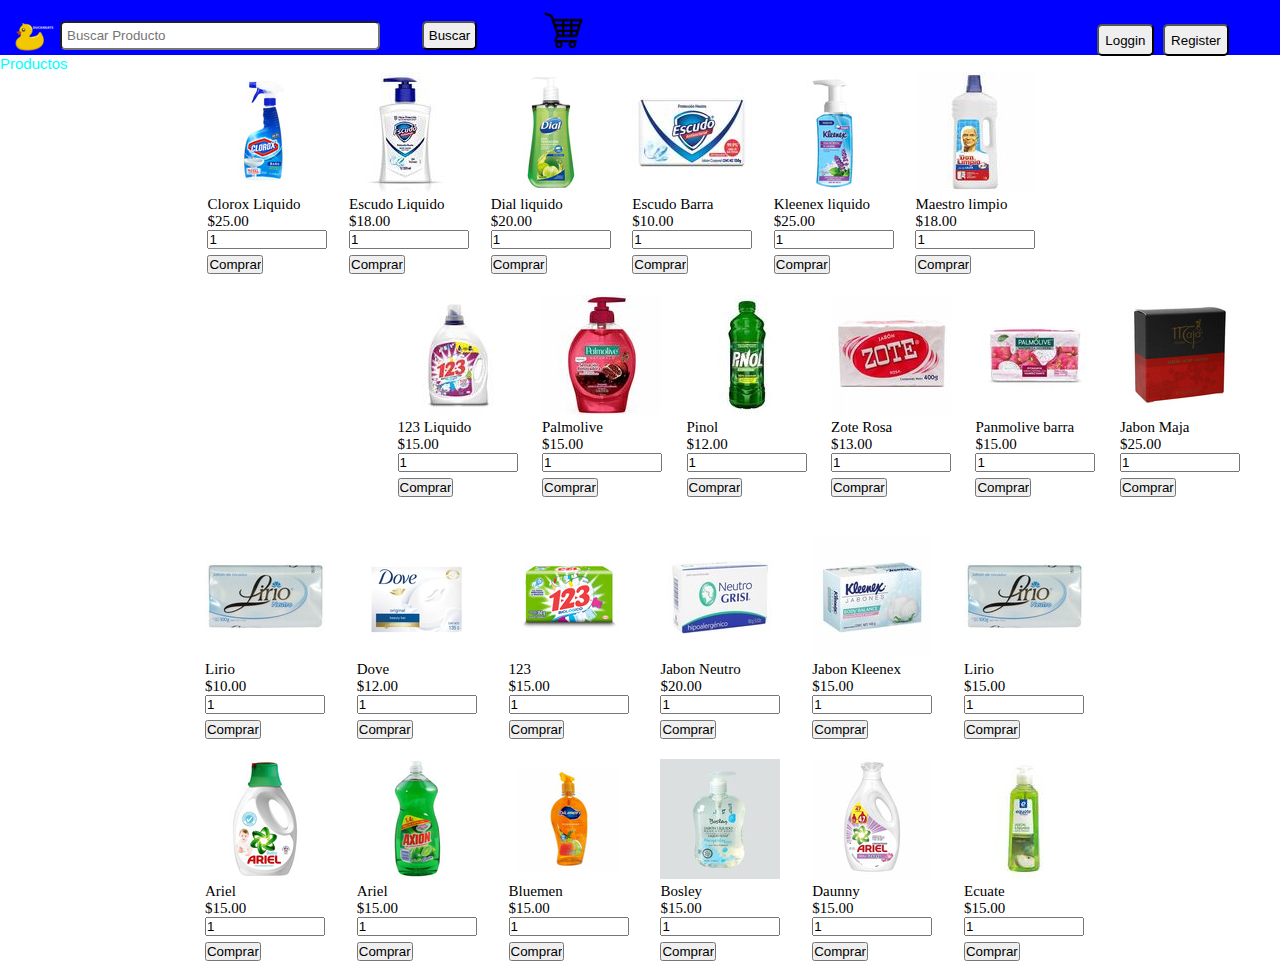
<file: patito.mayoreo/index.html>
<!DOCTYPE html>
<?
  session_start();  
?>
<html lang="es">
<head>
	<title>patito.info</title>
	<meta name="title" content="patito.info">
	<meta name="viewport" content="width=device-width, initial-scale=1.0" />
	<meta name="description" content="catalogo y ventas de productos de baños">
	<link rel="stylesheet" type="text/css" href="estilos/estilopri.css">
</head>
<body Id = "principal">
	<header class="panesup">
		<h1>
			<form > 
				<div class="busca"> 
					<a href="../index.html"><img src="iconos/DUCKNEATSLOGO.png"></a><input type="search" id="buscador" placeholder="Buscar Producto" required="required">
				</div>
				<div class="btbusca">
					<button type="submit">Buscar</button>
				</div>
				<div class="carrito"> 
					<a><img src="iconos/carrito.png"></a>
				</div>
				<div class="loggin">
					<button onclick="location.href='subpag/loggin.html'">Loggin</button>
					<button onclick="location.href='subpag/registro_usuarios.html'">Register</button>
				</div>
			</form>
		</h1>
	</header>
	<header>
		<nav>
			<ul>
				<li><a href="">Productos</a>
					<ul class="submenu">
						<li><a href="subpag/jabon_barra.html">Jabon de Barra</a></li>
						<li><a href="subpag/jabon_liquido_baño.html">Jabon liquido para baño</a></li>
						<li><a href="subpag/jabon_liquido_manos.html">Jabon liquido para manos</a></li>
					</ul>
				</li>
			</ul>
		</nav>
	</header>
	<article>
		<div class="panel1">
			<div class="cuadro1">
				<div class="paneimagen"><a href=""><img src="caratulas/limpiador_clorox.jpg"></a></div>	
				<div class="panetexo">Clorox Liquido</div>
				<div class="paneprecio">$25.00</div>
				<div class="innum"><input type="number" name="num" value="1" min="1" max="10">
				</div>
				<div class="btin"><input type="submit" name="comp" value="Comprar">
				</div>
			</div>
			<div class="cuadro1">
				<div class="paneimagen"><a href=""><img src="caratulas/esculiqui.jpeg"></a></div>	
				<div class="panetexo">Escudo Liquido</div>
				<div class="paneprecio">$18.00</div>	
				<div class="innum"><input type="number" name="num" value="1" min="1" max="10">
				</div>
				<div class="btin"><input type="submit" name="comp" value="Comprar">
				</div>			
			</div>
			<div class="cuadro1">
				<div class="paneimagen"><a href=""><img src="caratulas/dial.jpeg"></a></div>	
				<div class="panetexo">Dial liquido</div>
				<div class="paneprecio">$20.00</div>	
				<div class="innum"><input type="number" name="num" value="1" min="1" max="10">
				</div>
				<div class="btin"><input type="submit" name="comp" value="Comprar">
				</div>
			</div>
			<div class="cuadro1">
				<div class="paneimagen"><a href=""><img src="caratulas/escudobarra.jpg"></a></div>	
				<div class="panetexo">Escudo Barra</div>
				<div class="paneprecio">$10.00</div>	
				<div class="innum"><input type="number" name="num" value="1" min="1" max="10">
				</div>
				<div class="btin"><input type="submit" name="comp" value="Comprar">
				</div>
			</div>
			<div class="cuadro1">
				<div class="paneimagen"><a href=""><img src="caratulas/kk.jpg"></a></div>	
				<div class="panetexo">Kleenex liquido</div>
				<div class="paneprecio">$25.00</div>	
				<div class="innum"><input type="number" name="num" value="1" min="1" max="10">
				</div>
				<div class="btin"><input type="submit" name="comp" value="Comprar">
				</div>
			</div>
			<div class="cuadro1">
				<div class="paneimagen"><a href=""><img src="caratulas/maestrolimpio.jpg"></a></div>	
				<div class="panetexo">Maestro limpio </div>
				<div class="paneprecio">$18.00</div>	
				<div class="innum"><input type="number" name="num" value="1" min="1" max="10">
				</div>
				<div class="btin"><input type="submit" name="comp" value="Comprar">
				</div>
			</div>
		</div>
		<div class="panel2">
			<div class="cuadro2">
				<div class="paneimagen"><a href=""><img src="caratulas/123.jpg"></a></div>	
				<div class="panetexo">123 Liquido</div>
				<div class="paneprecio">$15.00</div>	
				<div class="innum"><input type="number" name="num" value="1" min="1" max="10">
				</div>
				<div class="btin"><input type="submit" name="comp" value="Comprar">
				</div>
			</div>
			<div class="cuadro2">
				<div class="paneimagen"><a href=""><img src="caratulas/panmoliveliquido.jpg"></a></div>	
				<div class="panetexo">Palmolive</div>
				<div class="paneprecio">$15.00</div>	
				<div class="innum"><input type="number" name="num" value="1" min="1" max="10">
				</div>
				<div class="btin"><input type="submit" name="comp" value="Comprar">
				</div>
			</div>
			<div class="cuadro2">
				<div class="paneimagen"><a href=""><img src="caratulas/pinol.jpeg"></a></div>	
				<div class="panetexo">Pinol</div>
				<div class="paneprecio">$12.00</div>	
				<div class="innum"><input type="number" name="num" value="1" min="1" max="10">
				</div>
				<div class="btin"><input type="submit" name="comp" value="Comprar">
				</div>
			</div>
			<div class="cuadro2">
				<div class="paneimagen"><a href=""><img src="caratulas/zoterosa.jpg"></a></div>	
				<div class="panetexo">Zote Rosa</div>
				<div class="paneprecio">$13.00</div>	
				<div class="innum"><input type="number" name="num" value="1" min="1" max="10">
				</div>
				<div class="btin"><input type="submit" name="comp" value="Comprar">
				</div>
			</div>
			<div class="cuadro2">
				<div class="paneimagen"><a href=""><img src="caratulas/panmolive.jpg"></a></div>	
				<div class="panetexo">Panmolive barra</div>
				<div class="paneprecio">$15.00</div>	
				<div class="innum"><input type="number" name="num" value="1" min="1" max="10">
				</div>
				<div class="btin"><input type="submit" name="comp" value="Comprar">
				</div>
			</div>
			<div class="cuadro2">
				<div class="paneimagen"><a href=""><img src="caratulas/maja.jpg"></a></div>	
				<div class="panetexo">Jabon Maja</div>
				<div class="paneprecio">$25.00</div>	
				<div class="innum"><input type="number" name="num" value="1" min="1" max="10">
				</div>
				<div class="btin"><input type="submit" name="comp" value="Comprar">
				</div>
			</div>
		</div>
		<div class="panel3">
			<div class="cuadro3">
				<div class="paneimagen"><a href=""><img src="caratulas/lirio.jpg"></a></div>
				<div class="panetexo">Lirio</div>
				<div class="paneprecio">$10.00</div>
				<div class="innum"><input type="number" name="num" value="1" min="1" max="10">
				</div>
				<div class="btin"><input type="submit" name="comp" value="Comprar">
				</div>			
			</div>
			<div class="cuadro3">
				<div class="paneimagen"><a href=""><img src="caratulas/dove.jpg"></a></div>	
				<div class="panetexo">Dove</div>
				<div class="paneprecio">$12.00</div>	
				<div class="innum"><input type="number" name="num" value="1" min="1" max="10">
				</div>
				<div class="btin"><input type="submit" name="comp" value="Comprar">
				</div>			
			</div>
			<div class="cuadro3">
				<div class="paneimagen"><a href=""><img src="caratulas/jabon123.jpg"></a></div>	
				<div class="panetexo">123</div>
				<div class="paneprecio">$15.00</div>	
				<div class="innum"><input type="number" name="num" value="1" min="1" max="10">
				</div>
				<div class="btin"><input type="submit" name="comp" value="Comprar">
				</div>
			</div>
			<div class="cuadro3">
				<div class="paneimagen"><a href=""><img src="caratulas/jaboneutro.jpg"></a></div>	
				<div class="panetexo">Jabon Neutro</div>
				<div class="paneprecio">$20.00</div>	
				<div class="innum"><input type="number" name="num" value="1" min="1" max="10">
				</div>
				<div class="btin"><input type="submit" name="comp" value="Comprar">
				</div>
			</div>
			<div class="cuadro3">
				<div class="paneimagen"><a href=""><img src="caratulas/jabonkleenexbarra.jpg"></a></div>	
				<div class="panetexo">Jabon Kleenex</div>
				<div class="paneprecio">$15.00</div>	
				<div class="innum"><input type="number" name="num" value="1" min="1" max="10">
				</div>
				<div class="btin"><input type="submit" name="comp" value="Comprar">
				</div>
			</div>
			<div class="cuadro3">
				<div class="paneimagen"><a href=""><img src="caratulas/lirio.jpg"></a></div>	
				<div class="panetexo">Lirio</div>
				<div class="paneprecio">$15.00</div>	
				<div class="innum"><input type="number" name="num" value="1" min="1" max="10">
				</div>
				<div class="btin"><input type="submit" name="comp" value="Comprar">
				</div>
			</div>
		</div>
		<div class="panel4">
			<div class="cuadro4">
				<div class="paneimagen"><a href=""><img src="caratulas/ariel.jpg"></a></div>	
				<div class="panetexo">Ariel</div>
				<div class="paneprecio">$15.00</div>	
				<div class="innum"><input type="number" name="num" value="1" min="1" max="10">
				</div>
				<div class="btin"><input type="submit" name="comp" value="Comprar">
				</div>			
			</div>
			<div class="cuadro4">
				<div class="paneimagen"><a href=""><img src="caratulas/axion.jpg"></a></div>	
				<div class="panetexo">Ariel</div>
				<div class="paneprecio">$15.00</div>	
				<div class="innum"><input type="number" name="num" value="1" min="1" max="10">
				</div>
				<div class="btin"><input type="submit" name="comp" value="Comprar">
				</div>
			</div>
			<div class="cuadro4">
				<div class="paneimagen"><a href=""><img src="caratulas/bluemen.jpg"></a></div>	
				<div class="panetexo">Bluemen</div>
				<div class="paneprecio">$15.00</div>	
				<div class="innum"><input type="number" name="num" value="1" min="1" max="10">
				</div>
				<div class="btin"><input type="submit" name="comp" value="Comprar">
				</div>
			</div>
			<div class="cuadro4">
				<div class="paneimagen"><a href=""><img src="caratulas/bosley.jpg"></a></div>	
				<div class="panetexo">Bosley</div>
				<div class="paneprecio">$15.00</div>	
				<div class="innum"><input type="number" name="num" value="1" min="1" max="10">
				</div>
				<div class="btin"><input type="submit" name="comp" value="Comprar">
				</div>
			</div>
			<div class="cuadro4">
				<div class="paneimagen"><a href=""><img src="caratulas/dauny.jpg"></a></div>	
				<div class="panetexo">Daunny</div>
				<div class="paneprecio">$15.00</div>	
				<div class="innum"><input type="number" name="num" value="1" min="1" max="10">
				</div>
				<div class="btin"><input type="submit" name="comp" value="Comprar">
				</div>
			</div>
			<div class="cuadro4">
				<div class="paneimagen"><a href=""><img src="caratulas/ecuate.jpg"></a></div>	
				<div class="panetexo">Ecuate</div>
				<div class="paneprecio">$15.00</div>	
				<div class="innum"><input type="number" name="num" value="1" min="1" max="10">
				</div>
				<div class="btin"><input type="submit" name="comp" value="Comprar">
				</div>
			</div>
		</div>
	</article>
</body>
</html>
</file>
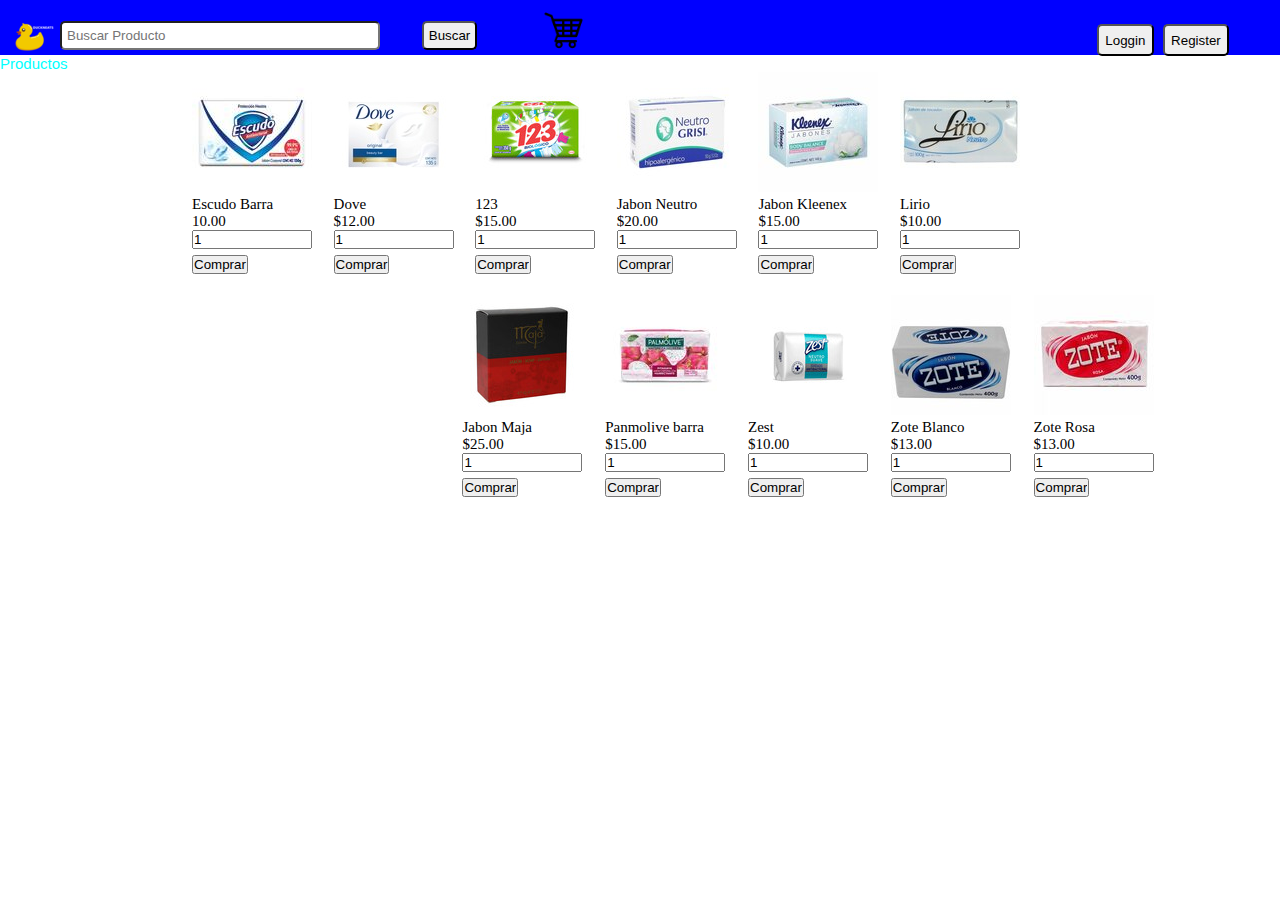
<file: patito.mayoreo/subpag/jabon_barra.html>
<!DOCTYPE html>
<html lang="es">
<head>
	<title>jabones_barra</title>
	<meta charset="utf-8"/>
	<meta name="title" content="Jabones_Barras">
	<meta name="viewport" content="width=device-width, initial-scale=1.0" />
	<link rel="stylesheet" type="text/css" href="../estilos/jb.css">
</head>
<body Id = "principal">
	<header class="panesup">
		<h1>
			<form> 
				<div class="busca"> 
					<a href="../index.html"><img src="../iconos/DUCKNEATSLOGO.png"></a><input type="search" id="buscador" placeholder="Buscar Producto" required="required">
				</div>
				<div class="btbusca">
					<button type="submit">Buscar</button>
				</div>
				<div class="carrito"> 
					<a><img src="../iconos/carrito.png"></a>
				</div>
				<div class="loggin">
					<button onclick="location.href='loggin.html'">Loggin</button>
					<button onclick="location.href='registro_usuarios.html'">Register</button>
				</div>
			</form>
		</h1>
	</header>
	<header>
		<nav>
			<ul>
				<li><a href="">Productos</a>
					<ul class="submenu">
						<li><a href="jabon_barra.html">Jabon de Barra</a></li>
						<li><a href="jabon_liquido_baño.html">Jabon liquido para baño</a></li>
						<li><a href="jabon_liquido_manos.html">Jabon liquido para manos</a></li>
					</ul>
				</li>
			</ul>
		</nav>
	</header>
	<article>
		<div class="panel1">
			<div class="cuadro1">
				<div class="paneimagen"><a href=""><img src="../caratulas/escudobarra.jpg"></a></div>	
				<div class="panetexo"><p id="producto">Escudo Barra</p></div>
				<div class="paneprecio"><p id="precio">10.00</p></div>	
				<div class="innum"><input type="number" name="num" value="1" min="1" max="10" id="cantidad">
				</div>
				<div class="btin">
					<button type="button" name="button" onclick="optener()">Comprar</button>
				</div>			
			</div>
			<div class="cuadro1">
				<div class="paneimagen"><a href=""><img src="../caratulas/dove.jpg"></a></div>	
				<div class="panetexo"><p id="producto">Dove</p></div>
				<div class="paneprecio"><p id="precio">$12.00</p></div>	
				<div class="innum"><input type="number" name="num" value="1" min="1" max="10">
				</div>
				<div class="btin">
					<button type="button" name="button" onclick="optener()">Comprar</button>
				</div>
			</div>
			<div class="cuadro1">
				<div class="paneimagen"><a href=""><img src="../caratulas/jabon123.jpg"></a></div>	
				<div class="panetexo">123</div>
				<div class="paneprecio">$15.00</div>	
				<div class="innum"><input type="number" name="num" value="1" min="1" max="10">
				</div>
				<div class="btin"><input type="submit" name="comp" value="Comprar">
				</div>
			</div>
			<div class="cuadro1">
				<div class="paneimagen"><a href=""><img src="../caratulas/jaboneutro.jpg"></a></div>	
				<div class="panetexo">Jabon Neutro</div>
				<div class="paneprecio">$20.00</div>	
				<div class="innum"><input type="number" name="num" value="1" min="1" max="10">
				</div>
				<div class="btin"><input type="submit" name="comp" value="Comprar">
				</div>
			</div>
			<div class="cuadro1">
				<div class="paneimagen"><a href=""><img src="../caratulas/jabonkleenexbarra.jpg"></a></div>	
				<div class="panetexo">Jabon Kleenex</div>
				<div class="paneprecio">$15.00</div>	
				<div class="innum"><input type="number" name="num" value="1" min="1" max="10">
				</div>
				<div class="btin"><input type="submit" name="comp" value="Comprar">
				</div>
			</div>
			<div class="cuadro1">
				<div class="paneimagen"><a href=""><img src="../caratulas/lirio.jpg"></a></div>	
				<div class="panetexo">Lirio</div>
				<div class="paneprecio">$10.00</div>	
				<div class="innum"><input type="number" name="num" value="1" min="1" max="10">
				</div>
				<div class="btin"><input type="submit" name="comp" value="Comprar">
				</div>
			</div>
		</div>
		<div class="panel2">
			<div class="cuadro2">
				<div class="paneimagen"><a href=""><img src="../caratulas/maja.jpg"></a></div>	
				<div class="panetexo">Jabon Maja</div>
				<div class="paneprecio">$25.00</div>	
				<div class="innum"><input type="number" name="num" value="1" min="1" max="10">
				</div>
				<div class="btin"><input type="submit" name="comp" value="Comprar">
				</div>
			</div>
			<div class="cuadro2">
				<div class="paneimagen"><a href=""><img src="../caratulas/panmolive.jpg"></a></div>	
				<div class="panetexo">Panmolive barra</div>
				<div class="paneprecio">$15.00</div>	
				<div class="innum"><input type="number" name="num" value="1" min="1" max="10">
				</div>
				<div class="btin"><input type="submit" name="comp" value="Comprar">
				</div>
			</div>
			<div class="cuadro2">
				<div class="paneimagen"><a href=""><img src="../caratulas/zest.jpg"></a></div>	
				<div class="panetexo">Zest</div>
				<div class="paneprecio">$10.00</div>	
				<div class="innum"><input type="number" name="num" value="1" min="1" max="10">
				</div>
				<div class="btin"><input type="submit" name="comp" value="Comprar">
				</div>
			</div>
			<div class="cuadro2">
				<div class="paneimagen"><a href=""><img src="../caratulas/zoteblanco.jpg"></a></div>	
				<div class="panetexo">Zote Blanco</div>
				<div class="paneprecio">$13.00</div>	
				<div class="innum"><input type="number" name="num" value="1" min="1" max="10">
				</div>
				<div class="btin"><input type="submit" name="comp" value="Comprar">
				</div>
			</div>
			<div class="cuadro2">
				<div class="paneimagen"><a href=""><img src="../caratulas/zoterosa.jpg"></a></div>	
				<div class="panetexo">Zote Rosa</div>
				<div class="paneprecio">$13.00</div>	
				<div class="innum"><input type="number" name="num" value="1" min="1" max="10">
				</div>
				<div class="btin"><input type="submit" name="comp" value="Comprar">
				</div>
			</div>
		</div>
	</article>
	<script type="text/javascript" src="../scripts_de_control/funciones.js"></script>
</body>
</html>
</file>
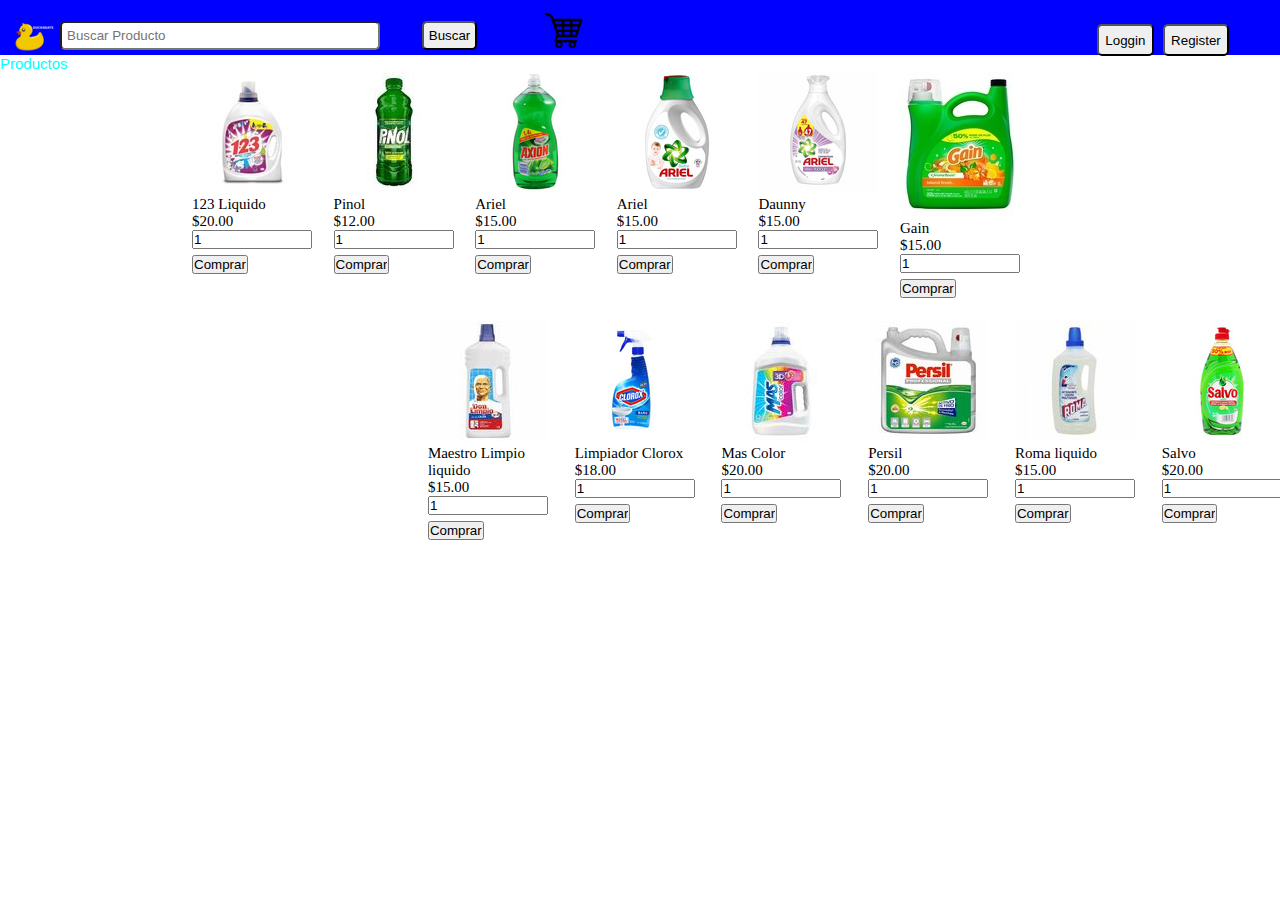
<file: patito.mayoreo/subpag/jabon_liquido_baño.html>
<!DOCTYPE html>
<html lang="es">
	<title>jabon_liquido_baño</title>
	<meta name="title" content="Jabones_liquidos_baño">
	<meta name="viewport" content="width=device-width, initial-scale=1.0" />
	<link rel="stylesheet" type="text/css" href="../estilos/jlb.css">
</head>
<body Id = "principal">
	<header class="panesup">
		<h1>
			<form> 
				<div class="busca"> 
					<a href="../index.html"><img src="../iconos/DUCKNEATSLOGO.png"></a><input type="search" id="buscador" placeholder="Buscar Producto" required="required">
				</div>
				<div class="btbusca">
					<button type="submit">Buscar</button>
				</div>
				<div class="carrito"> 
					<a><img src="../iconos/carrito.png"></a>
				</div>
				<div class="loggin">
					<button onclick="location.href='loggin.html'">Loggin</button>
					<button onclick="location.href='registro_usuarios.html'">Register</button>
				</div>
			</form>
		</h1>
	</header>
	<header>
		<nav>
			<ul>
				<li><a href="">Productos</a>
					<ul class="submenu">
						<li><a href="jabon_barra.html">Jabon de Barra</a></li>
						<li><a href="jabon_liquido_baño.html">Jabon liquido para baño</a></li>
						<li><a href="jabon_liquido_manos.html">Jabon liquido para manos</a></li>
					</ul>
				</li>
			</ul>
		</nav>
	</header>
	<article>
		<div class="panel1">
			<div class="cuadro1">
				<div class="paneimagen"><a href=""><img src="../caratulas/123.jpg"></a></div>	
				<div class="panetexo">123 Liquido</div>
				<div class="paneprecio">$20.00</div>	
				<div class="innum"><input type="number" name="num" value="1" min="1" max="10">
				</div>
				<div class="btin"><input type="submit" name="comp" value="Comprar">
				</div>
			</div>
			<div class="cuadro1">
				<div class="paneimagen"><a href=""><img src="../caratulas/pinol.jpeg"></a></div>	
				<div class="panetexo">Pinol</div>
				<div class="paneprecio">$12.00</div>	
				<div class="innum"><input type="number" name="num" value="1" min="1" max="10">
				</div>
				<div class="btin"><input type="submit" name="comp" value="Comprar">
				</div>
			</div>
			<div class="cuadro1">
				<div class="paneimagen"><a href=""><img src="../caratulas/axion.jpg"></a></div>	
				<div class="panetexo">Ariel</div>
				<div class="paneprecio">$15.00</div>	
				<div class="innum"><input type="number" name="num" value="1" min="1" max="10">
				</div>
				<div class="btin"><input type="submit" name="comp" value="Comprar">
				</div>
			</div>
			<div class="cuadro1">
				<div class="paneimagen"><a href=""><img src="../caratulas/ariel.jpg"></a></div>	
				<div class="panetexo">Ariel</div>
				<div class="paneprecio">$15.00</div>	
				<div class="innum"><input type="number" name="num" value="1" min="1" max="10">
				</div>
				<div class="btin"><input type="submit" name="comp" value="Comprar">
				</div>
			</div>
			<div class="cuadro1">
				<div class="paneimagen"><a href=""><img src="../caratulas/dauny.jpg"></a></div>	
				<div class="panetexo">Daunny</div>
				<div class="paneprecio">$15.00</div>	
				<div class="innum"><input type="number" name="num" value="1" min="1" max="10">
				</div>
				<div class="btin"><input type="submit" name="comp" value="Comprar">
				</div>
			</div>
			<div class="cuadro1">
				<div class="paneimagen"><a href=""><img src="../caratulas/gain.jpg"></a></div>	
				<div class="panetexo">Gain</div>
				<div class="paneprecio">$15.00</div>	
				<div class="innum"><input type="number" name="num" value="1" min="1" max="10">
				</div>
				<div class="btin"><input type="submit" name="comp" value="Comprar">
				</div>
			</div>
		</div>
		<div class="panel2">
			<div class="cuadro2">
				<div class="paneimagen"><a href=""><img src="../caratulas/maestrolimpio.jpg"></a></div>	
				<div class="panetexo">Maestro Limpio liquido</div>
				<div class="paneprecio">$15.00</div>	
				<div class="innum"><input type="number" name="num" value="1" min="1" max="10">
				</div>
				<div class="btin"><input type="submit" name="comp" value="Comprar">
				</div>
			</div>
			<div class="cuadro2">
				<div class="paneimagen"><a href=""><img src="../caratulas/limpiador_clorox.jpg"></a></div>	
				<div class="panetexo">Limpiador Clorox</div>
				<div class="paneprecio">$18.00</div>	
				<div class="innum"><input type="number" name="num" value="1" min="1" max="10">
				</div>
				<div class="btin"><input type="submit" name="comp" value="Comprar">
				</div>
			</div>
			<div class="cuadro2">
				<div class="paneimagen"><a href=""><img src="../caratulas/mascolor.jpg"></a></div>	
				<div class="panetexo">Mas Color</div>
				<div class="paneprecio">$20.00</div>	
				<div class="innum"><input type="number" name="num" value="1" min="1" max="10">
				</div>
				<div class="btin"><input type="submit" name="comp" value="Comprar">
				</div>
			</div>
			<div class="cuadro2">
				<div class="paneimagen"><a href=""><img src="../caratulas/persil.jpg"></a></div>	
				<div class="panetexo">Persil</div>
				<div class="paneprecio">$20.00</div>	
				<div class="innum"><input type="number" name="num" value="1" min="1" max="10">
				</div>
				<div class="btin"><input type="submit" name="comp" value="Comprar">
				</div>
			</div>
			<div class="cuadro2">
				<div class="paneimagen"><a href=""><img src="../caratulas/roma.jpg"></a></div>	
				<div class="panetexo">Roma liquido</div>
				<div class="paneprecio">$15.00</div>	
				<div class="innum"><input type="number" name="num" value="1" min="1" max="10">
				</div>
				<div class="btin"><input type="submit" name="comp" value="Comprar">
				</div>
			</div>
			<div class="cuadro2">
				<div class="paneimagen"><a href=""><img src="../caratulas/salvo.jpg"></a></div>	
				<div class="panetexo">Salvo</div>
				<div class="paneprecio">$20.00</div>	
				<div class="innum"><input type="number" name="num" value="1" min="1" max="10">
				</div>
				<div class="btin"><input type="submit" name="comp" value="Comprar">
				</div>
			</div>
		</div>
	</article>
</body>
</html>
</file>
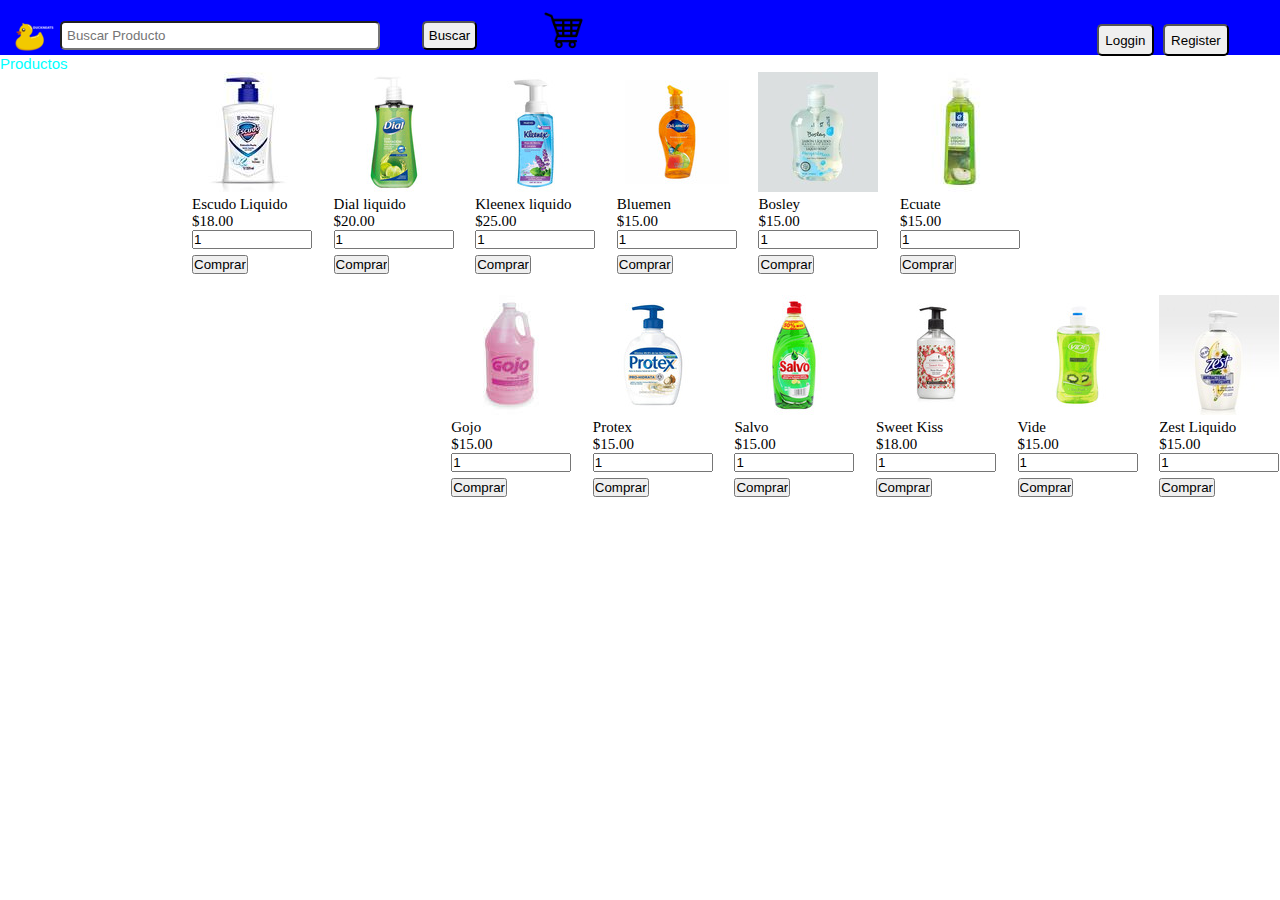
<file: patito.mayoreo/subpag/jabon_liquido_manos.html>
<!DOCTYPE html>
<html lang="es">
	<title>jabon_liquido_manos</title>
	<meta name="title" content="Jabones_liquido_manos">
	<meta name="viewport" content="width=device-width, initial-scale=1.0" />
	<link rel="stylesheet" type="text/css" href="../estilos/jlm.css">
</head>
<body Id = "principal">
	<header class="panesup">
		<h1>
			<form> 
				<div class="busca"> 
					<a href="../index.html"><img src="../iconos/DUCKNEATSLOGO.png"></a><input type="search" id="buscador" placeholder="Buscar Producto" required="required">
				</div>
				<div class="btbusca">
					<button type="submit">Buscar</button>
				</div>
				<div class="carrito"> 
					<a><img src="../iconos/carrito.png"></a>
				</div>
				<div class="loggin">
					<button onclick="location.href='loggin.html'">Loggin</button>
					<button onclick="location.href='registro_usuarios.html'">Register</button>
				</div>
			</form>
		</h1>
	</header>
	<header>
		<nav>
			<ul>
				<li><a href="">Productos</a>
					<ul class="submenu">
						<li><a href="jabon_barra.html">Jabon de Barra</a></li>
						<li><a href="jabon_liquido_baño.html">Jabon liquido para baño</a></li>
						<li><a href="jabon_liquido_manos.html">Jabon liquido para manos</a></li>
					</ul>
				</li>
			</ul>
		</nav>
	</header>
	<article>
		<div class="panel1">
			<div class="cuadro1">
				<div class="paneimagen"><a href=""><img src="../caratulas/esculiqui.jpeg"></a></div>	
				<div class="panetexo">Escudo Liquido</div>
				<div class="paneprecio">$18.00</div>	
				<div class="innum"><input type="number" name="num" value="1" min="1" max="10">
				</div>
				<div class="btin"><input type="submit" name="comp" value="Comprar">
				</div>
			</div>
			<div class="cuadro1">
				<div class="paneimagen"><a href=""><img src="../caratulas/dial.jpeg"></a></div>	
				<div class="panetexo">Dial liquido</div>
				<div class="paneprecio">$20.00</div>	
				<div class="innum"><input type="number" name="num" value="1" min="1" max="10">
				</div>
				<div class="btin"><input type="submit" name="comp" value="Comprar">
				</div>
			</div>
			<div class="cuadro1">
				<div class="paneimagen"><a href=""><img src="../caratulas/kk.jpg"></a></div>
				<div class="panetexo">Kleenex liquido</div>
				<div class="paneprecio">$25.00</div>	
				<div class="innum"><input type="number" name="num" value="1" min="1" max="10">
				</div>
				<div class="btin"><input type="submit" name="comp" value="Comprar">
				</div>
			</div>
			<div class="cuadro1">
				<div class="paneimagen"><a href=""><img src="../caratulas/bluemen.jpg"></a></div>
				<div class="panetexo">Bluemen</div>
				<div class="paneprecio">$15.00</div>	
				<div class="innum"><input type="number" name="num" value="1" min="1" max="10">
				</div>
				<div class="btin"><input type="submit" name="comp" value="Comprar">
				</div>
			</div>
			<div class="cuadro1">
				<div class="paneimagen"><a href=""><img src="../caratulas/bosley.jpg"></a></div>
				<div class="panetexo">Bosley</div>
				<div class="paneprecio">$15.00</div>	
				<div class="innum"><input type="number" name="num" value="1" min="1" max="10">
				</div>
				<div class="btin"><input type="submit" name="comp" value="Comprar">
				</div>
			</div>
			<div class="cuadro1">
				<div class="paneimagen"><a href=""><img src="../caratulas/ecuate.jpg"></a></div>
				<div class="panetexo">Ecuate</div>
				<div class="paneprecio">$15.00</div>	
				<div class="innum"><input type="number" name="num" value="1" min="1" max="10">
				</div>
				<div class="btin"><input type="submit" name="comp" value="Comprar">
				</div>
			</div>
		</div>
		<div class="panel2">
			<div class="cuadro1">
				<div class="paneimagen"><a href=""><img src="../caratulas/gojo.jpeg"></a></div>
				<div class="panetexo">Gojo</div>
				<div class="paneprecio">$15.00</div>	
				<div class="innum"><input type="number" name="num" value="1" min="1" max="10">
				</div>
				<div class="btin"><input type="submit" name="comp" value="Comprar">
				</div>
			</div>
			<div class="cuadro1">
				<div class="paneimagen"><a href=""><img src="../caratulas/proctex.jpg"></a></div>
				<div class="panetexo">Protex</div>
				<div class="paneprecio">$15.00</div>	
				<div class="innum"><input type="number" name="num" value="1" min="1" max="10">
				</div>
				<div class="btin"><input type="submit" name="comp" value="Comprar">
				</div>
			</div>
			<div class="cuadro1">
				<div class="paneimagen"><a href=""><img src="../caratulas/salvo.jpg"></a></div>
				<div class="panetexo">Salvo</div>
				<div class="paneprecio">$15.00</div>	
				<div class="innum"><input type="number" name="num" value="1" min="1" max="10">
				</div>
				<div class="btin"><input type="submit" name="comp" value="Comprar">
				</div>
			</div>
			<div class="cuadro1">
				<div class="paneimagen"><a href=""><img src="../caratulas/sweetkiss.jpg"></a></div>
				<div class="panetexo">Sweet Kiss</div>
				<div class="paneprecio">$18.00</div>	
				<div class="innum"><input type="number" name="num" value="1" min="1" max="10">
				</div>
				<div class="btin"><input type="submit" name="comp" value="Comprar">
				</div>
			</div>
			<div class="cuadro1">
				<div class="paneimagen"><a href=""><img src="../caratulas/vide.jpg"></a></div>
				<div class="panetexo">Vide</div>
				<div class="paneprecio">$15.00</div>	
				<div class="innum"><input type="number" name="num" value="1" min="1" max="10">
				</div>
				<div class="btin"><input type="submit" name="comp" value="Comprar">
				</div>
			</div>
			<div class="cuadro1">
				<div class="paneimagen"><a href=""><img src="../caratulas/zestliquido.jpg"></a></div>
				<div class="panetexo">Zest Liquido</div>
				<div class="paneprecio">$15.00</div>	
				<div class="innum"><input type="number" name="num" value="1" min="1" max="10">
				</div>
				<div class="btin"><input type="submit" name="comp" value="Comprar">
				</div>
			</div>
		</div>
	</article>
</body>
</html>
</file>
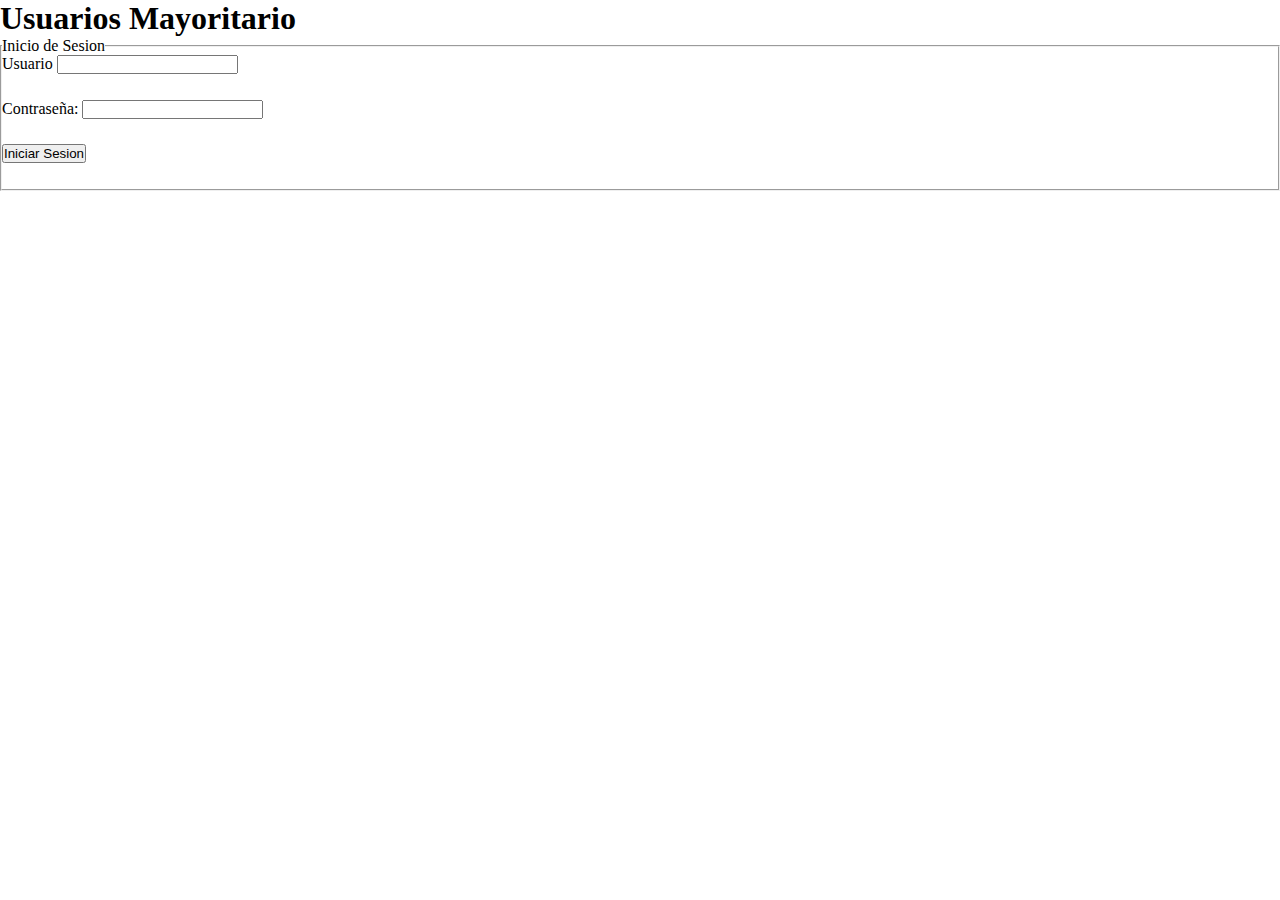
<file: patito.mayoreo/subpag/loggin.html>
<!DOCTYPE html>
<html lang="es-MX">
<head>
	<title>Formulario</title>
	<meta charset="utf-8"/>
	<meta name="viewport" content="width=device-width, initial-scale=1.0"/>
	<link rel="stylesheet" type="text/css" href="../estilos/resgis.css">
	
</head>
<body>
	<header><h1>Usuarios Mayoritario</h1></header>
	<form action="../scripts_de_control/control_usuario.php" method="POST" id="form1">
	<fieldset>
		<legend>Inicio de Sesion</legend>

		<div>
			<label for="usuario">Usuario</label>
			<input type="text" name="usuario" id="usuario">
		</div>
		<div>
			<label for="contraseña">Contraseña:</label>
			<input type="password" name="contraseña" id="contraseña">
		</div>
		<div class="res">
			<input type="submit" id="Enviar" value="Iniciar Sesion" >
		</div>
	</fieldset>
	<div>
	</div>
</form>
</body>
</html>
</file>
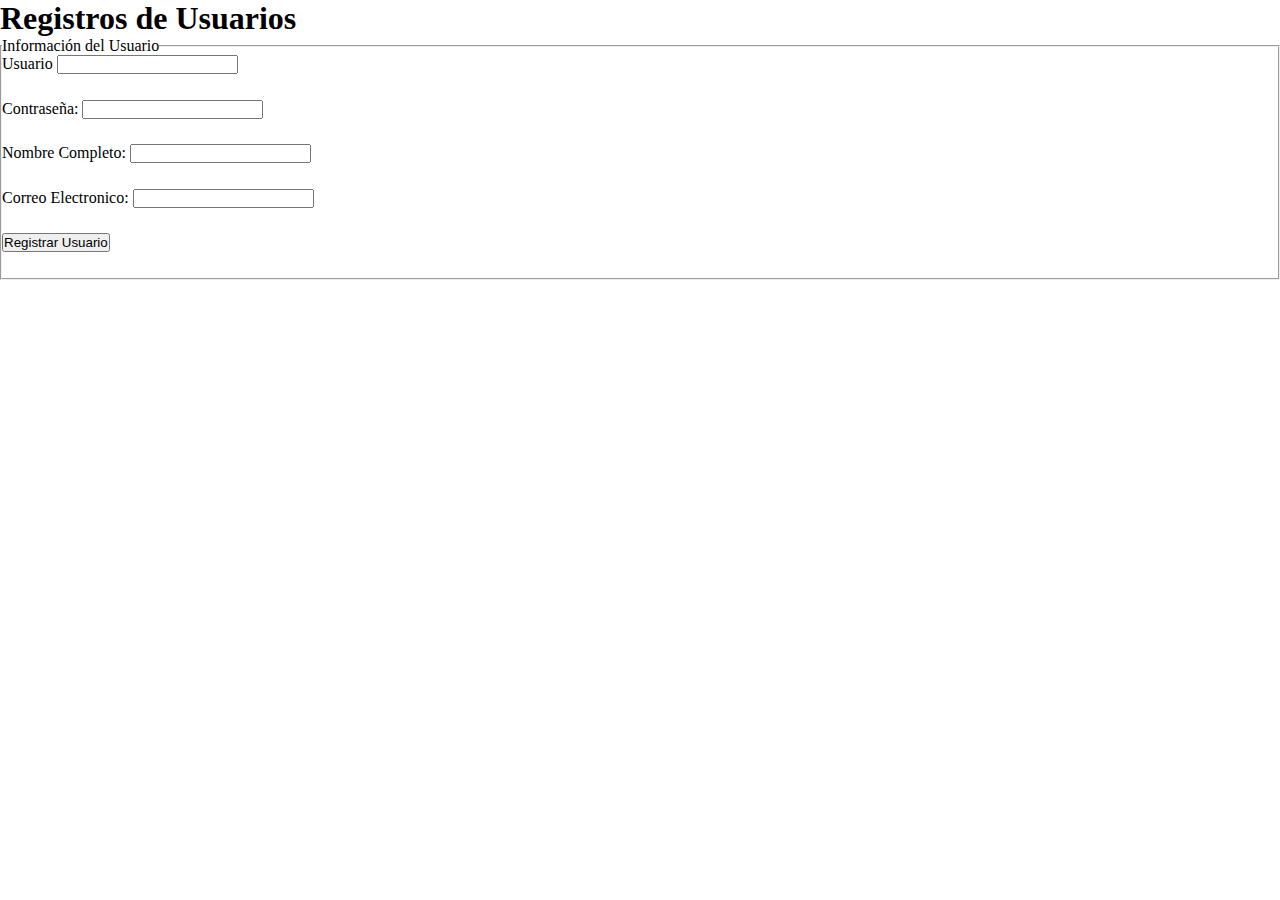
<file: patito.mayoreo/subpag/registro_usuarios.html>
<!DOCTYPE html>
<html lang="es-MX">
<head>
	<title>Formulario</title>
	<meta charset="utf-8"/>
	<meta name="viewport" content="width=device-width, initial-scale=1.0"/>
	<link rel="stylesheet" type="text/css" href="../estilos/resgis.css">
	
</head>
<body>
	<header><h1>Registros de Usuarios</h1></header>
	<form action="../scripts_de_control/registro.php" method="POST">
	<fieldset>
		<legend>Información del Usuario</legend>
		<div>
			<label for="usuario">Usuario</label>
			<input type="text" name="usuario" id="usuario">
		</div>
		<div>
			<label for="contraseña">Contraseña:</label>
			<input type="password" name="contraseña" id="contraseña">
		</div>
		<div>
			<label for="nombre">Nombre Completo:</label>
			<input type="text" name="nombre" id="nombre">
		</div>
		<div class="fila">
			<label for="email">Correo Electronico:</label>
			<input type="email" name="email" id="email">			
		</div>
		<div class="res">
			<input type="submit" id="Enviar" value="Registrar Usuario">
		</div>
	</fieldset>	
	</form>
</body>
</html>
</file>
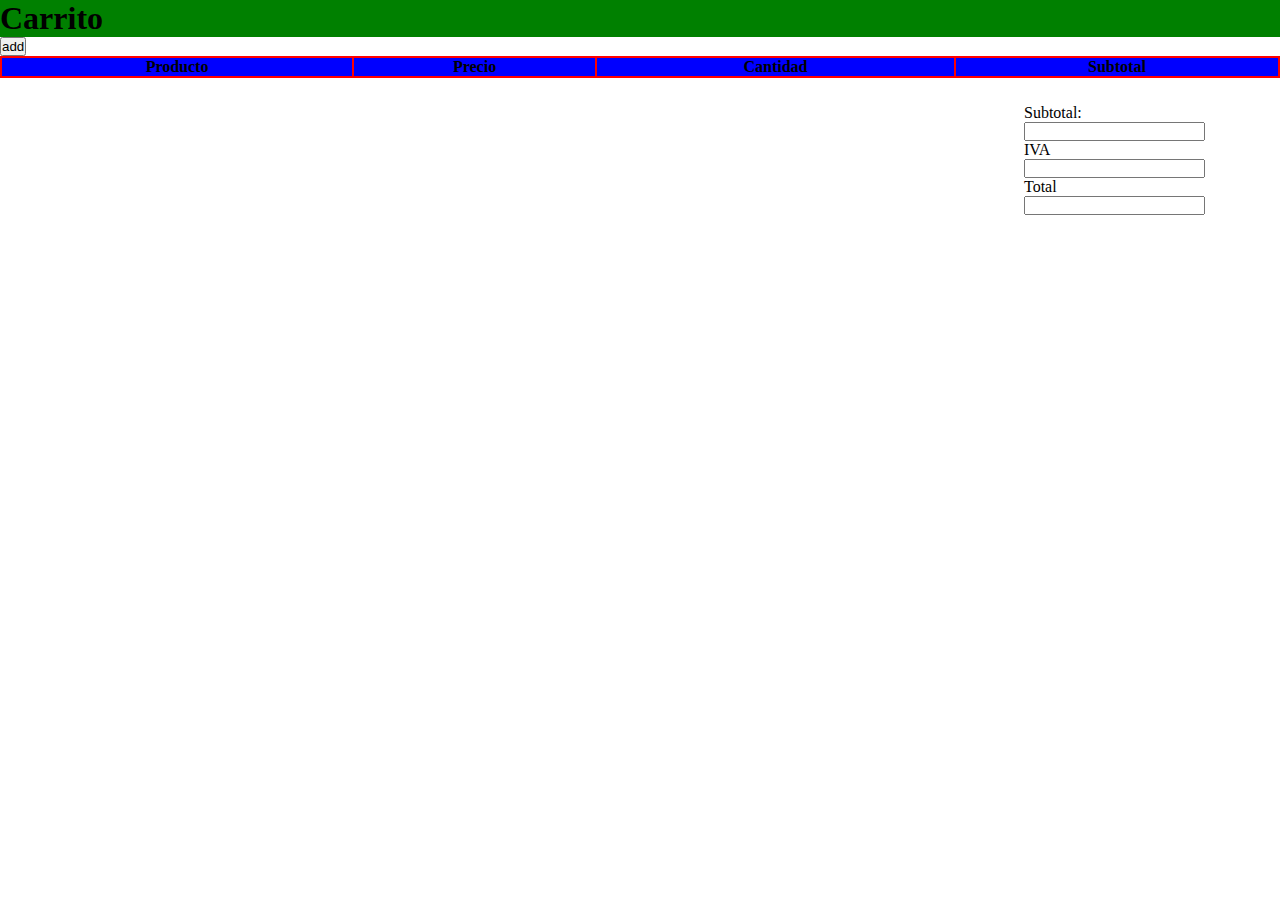
<file: patito.mayoreo/subpag/ventas.html>
<!DOCTYPE html>
<html>
<head>
	<meta charset="utf-8"/>
	<meta name="viewport" content="width=device-width, initial-scale=1.0"/>
	<link rel="stylesheet" type="text/css" href="../estilos/ventas.css">
	</head>
<body>
	<div>
		<h1>Carrito</h1>
	</div>
	<div>
		<button type="button" name="button" id="button" onclick="agregar()">add</button>
	</div>
	<div>
		<table id="info">
			<thead>
				<tr>
					<th>Producto</th>
					<th>Precio</th>
					<th>Cantidad</th>
					<th>Subtotal</th>
				</tr>
			</thead>
		</table>
	</div>
	<div id="asd" class="pane"><div>
			<p>Subtotal:</p>
			<input type="text" id="Subtotal">
		</div>
		<div>
			<p>IVA</p>
			<input type="text" id="IVA">
		</div>
		<div>
			<p>Total</p>
			<input type="text" id="Total">
	</div>
	<script src="../scripts_de_control/funciones.js">
		window.onload = function agregar();
	</script>
</body>
</html>
</file>
<file: patito.mayoreo/estilos/estilopri.css>
*{
			margin: 0;
			padding: 0px;
			box-sizing: border-box;
		}
		header.panesup h1 form {
			display: flex;
			padding: 5px;
			width: 100%;
			background-color: blue;
		}
		header.panesup h1 form div.busca a img{
			width: 100%;
			margin-right: 2%; 
			margin-top: 8%;
		}
		header.panesup h1 form div.busca{
			display: flex;
			position: absolute; 
			width: 50%;
			top: 15px;
			right: 50%;
		}
		header.panesup h1 form div.busca input{
			border-radius: 5px;
			padding: 5px;
			height: 80%;
			margin-top: 1%;			
		}
		header.panesup h1 form div.btbusca{
			border-radius: 5px;
			margin-top: 0.5%;
			margin-right: 30%;
			height: 80%;
		}
		header.panesup h1 form div.btbusca button{
			border-radius: 5px;
			padding: 5px;
			width: 100%;

		}
		header.panesup h1 form div.carrito{
			position: absolute;
			left: 42%;
		}		
		header.panesup h1 form div.carrito a img{
			width: 10%;
			height: 5%;
		}
		header.panesup h1 form div.loggin{
			display: flex;
			position: absolute;
			width: 10%;
			left: 85%;
			top: 2%;
			border-radius: 5px;
		}
		header.panesup h1 form div.loggin button{
			width: 100%;
			height: 80%;
			margin-top: 5%;
			padding: 5%;
			margin-left: 7%;
			border-radius: 5px;
		}
		header nav,ul{
			width: 100%;
			height: 100%;
			display: flex;
		}	
		header nav ul li{
			position: relative;
			list-style: none;
			width: 13%;
		}
		header nav ul li a{
			display: block;
			color: cyan;
			padding: 4pbx;
			text-decoration: none;
			font-family: sans-serif;;
			font-size: 15px;
		}
		header nav ul li ul.submenu{
			position: absolute;
			left: 0;
			display: flex;
			flex-direction: column;
			justify-content: center;
			align-items: center;
			width: 100%;
			height: auto;

			transform-origin:top;
			transform: rotateX(90deg);
			opacity:0.0;
			visibility: hidden; 
			transition: all 500ms;

		}
		header nav ul li:hover ul.submenu{
			transform: rotateX(0deg);
			opacity: 1.0;
			visibility: visible;;
		}
		header nav ul li ul.submenu li{
			width: 100%;
			text-align: right;
		}
		header nav ul li ul.submenu li a:hover{
			color: red;
		}
		header h1 form {
			background-color: blue; 
			display: flex;
			width: 100%;
			justify-content: center;
			padding: 10px;
		}
		header h1 form input{
			width: 50%;
			border-radius: 5px;
			padding: 5px;
		}
		header h1 form button{
			border-radius: 5px;
			width: 15%;
			padding: 5px;
		}
		article{
			position: absolute;
			display: flex;
			width: 79%;
			left: 17%;
			flex-direction: row;
		}
		article div.panel1{
			display: flex;
			position: relative;
			font-size: 15px;
			right: 1%;
		}
		article div.panel2{
			display: flex;
			position: absolute;
			top: 110%;
			right: 11%;
			font-size: 15px;
		}
		article div.panel3{
			display: flex;
			position: absolute;
			top: 230%;
			right: -4%;
			left: 46.8%;
			font-size: 15px;
		}
		article div.panel4{
			display: flex;
			position: absolute;
			top: 340%;
			right: -4%;
			left: 46.8%;
			font-size: 15px;
		}
		article div.cuadro1{
			margin-right: 3%;
			width: 20%;
			left: 15%
		}
		article div.cuadro2{
			position: relative;
			margin-right: 3.4%;
			width: 20%
			left 15%;
		}
		article div.cuadro3{
			position: relative;
			margin-right: 5.5%;
			right: 84%;
			bottom: 18%;
		}
		article div.cuadro4{
			position: relative;
			margin-right: 5.5%;
			right: 84%;
			bottom: 18%;
		}
		article div.innum input{
			width: 100%;
			margin-bottom: 5%;
		}
</file>
<file: patito.mayoreo/estilos/jb.css>
*{
			margin: 0;
			padding: 0px;
			box-sizing: border-box;
		}
		header.panesup h1 form {
			display: flex;
			padding: 5px;
			width: 100%;
			background-color: blue;
		}
		header.panesup h1 form div.busca a img{
			width: 100%;
			margin-right: 2%; 
			margin-top: 8%;
		}
		header.panesup h1 form div.busca{
			display: flex;
			position: absolute; 
			width: 50%;
			top: 15px;
			right: 50%;
		}
		header.panesup h1 form div.busca input{
			border-radius: 5px;
			padding: 5px;
			height: 80%;
			margin-top: 1%;			
		}
		header.panesup h1 form div.btbusca{
			border-radius: 5px;
			margin-top: 0.5%;
			margin-right: 30%;
			height: 80%;
		}
		header.panesup h1 form div.btbusca button{
			border-radius: 5px;
			padding: 5px;
			width: 100%;

		}
		header.panesup h1 form div.carrito{
			position: absolute;
			left: 42%;
		}		
		header.panesup h1 form div.carrito a img{
			width: 10%;
			height: 5%;
		}
		header.panesup h1 form div.loggin{
			display: flex;
			position: absolute;
			width: 10%;
			left: 85%;
			top: 2%;
			border-radius: 5px;
		}
		header.panesup h1 form div.loggin button{
			width: 100%;
			height: 80%;
			margin-top: 5%;
			padding: 5%;
			margin-left: 7%;
			border-radius: 5px;
		}
		header nav,ul{
			width: 100%;
			height: 100%;
			display: flex;
		}	
		header nav ul li{
			position: relative;
			list-style: none;
			width: 13%;
		}
		header nav ul li a{
			display: block;
			color: cyan;
			padding: 4pbx;
			text-decoration: none;
			font-family: sans-serif;;
			font-size: 15px;
		}
		header nav ul li ul.submenu{
			position: absolute;
			left: 0;
			display: flex;
			flex-direction: column;
			justify-content: center;
			align-items: center;
			width: 100%;
			height: auto;

			transform-origin:top;
			transform: rotateX(90deg);
			opacity:0.0;
			visibility: hidden; 
			transition: all 500ms;

		}
		header nav ul li:hover ul.submenu{
			transform: rotateX(0deg);
			opacity: 1.0;
			visibility: visible;;
		}
		header nav ul li ul.submenu li{
			width: 100%;
			text-align: right;
		}
		header nav ul li ul.submenu li a:hover{
			color: red;
		}
		header h1 form {
			background-color: blue; 
			display: flex;
			width: 100%;
			justify-content: center;
			padding: 10px;
		}
		header h1 form input{
			width: 50%;
			border-radius: 5px;
			padding: 5px;
		}
		header h1 form button{
			border-radius: 5px;
			width: 15%;
			padding: 5px;
		}
		article{
			position: relative;
			display: flex;
			width: 85%;
			left: 15%;
		}
		article div.panel1{
			display: flex;
			position: relative;
			font-size: 15px;
		}

		article div.cuadro1{
			margin-right: 3%;
			width: 15%
			left: 15%
		}
		article div.panel2{
			display: flex;
			position: absolute;
			right: 20%;
			top: 110%;
			font-size: 15px;
		}
		article div.cuadro2{
			margin-right: 3.8%;
			width: 15%
			left: 15%
			border: 1px solid white;
		}
		article div.innum input{
			width: 100%;
			margin-bottom: 5%;
		}
</file>
<file: patito.mayoreo/estilos/jlb.css>
*{
			margin: 0;
			padding: 0px;
			box-sizing: border-box;
		}
	header.panesup h1 form {
			display: flex;
			padding: 5px;
			width: 100%;
			background-color: blue;
		}
		header.panesup h1 form div.busca a img{
			width: 100%;
			margin-right: 2%; 
			margin-top: 8%;
		}
		header.panesup h1 form div.busca{
			display: flex;
			position: absolute; 
			width: 50%;
			top: 15px;
			right: 50%;
		}
		header.panesup h1 form div.busca input{
			border-radius: 5px;
			padding: 5px;
			height: 80%;
			margin-top: 1%;			
		}
		header.panesup h1 form div.btbusca{
			border-radius: 5px;
			margin-top: 0.5%;
			margin-right: 30%;
			height: 80%;
		}
		header.panesup h1 form div.btbusca button{
			border-radius: 5px;
			padding: 5px;
			width: 100%;

		}
		header.panesup h1 form div.carrito{
			position: absolute;
			left: 42%;
		}		
		header.panesup h1 form div.carrito a img{
			width: 10%;
			height: 5%;
		}
		header.panesup h1 form div.loggin{
			display: flex;
			position: absolute;
			width: 10%;
			left: 85%;
			top: 2%;
			border-radius: 5px;
		}
		header.panesup h1 form div.loggin button{
			width: 100%;
			height: 80%;
			margin-top: 5%;
			padding: 5%;
			margin-left: 7%;
			border-radius: 5px;
		}
		header nav,ul{
			width: 100%;
			height: 100%;
			display: flex;
		}	
		header nav ul li{
			position: relative;
			list-style: none;
			width: 13%;
		}
		header nav ul li a{
			display: block;
			color: cyan;
			padding: 4pbx;
			text-decoration: none;
			font-family: sans-serif;;
			font-size: 15px;
		}
		header nav ul li ul.submenu{
			position: absolute;
			left: 0;
			display: flex;
			flex-direction: column;
			justify-content: center;
			align-items: center;
			width: 100%;
			height: auto;

			transform-origin:top;
			transform: rotateX(90deg);
			opacity:0.0;
			visibility: hidden; 
			transition: all 500ms;

		}
		header nav ul li:hover ul.submenu{
			transform: rotateX(0deg);
			opacity: 1.0;
			visibility: visible;;
		}
		header nav ul li ul.submenu li{
			width: 100%;
			text-align: right;
		}
		header nav ul li ul.submenu li a:hover{
			color: red;
		}
		header h1 form {
			background-color: blue; 
			display: flex;
			width: 100%;
			justify-content: center;
			padding: 10px;
		}
		header h1 form input{
			width: 50%;
			border-radius: 5px;
			padding: 5px;
		}
		header h1 form button{
			border-radius: 5px;
			width: 15%;
			padding: 5px;
		}
		article{
			position: relative;
			display: flex;
			width: 85%;
			left: 15%;
		}
		article div.panel1{
			display: flex;
			position: relative;
			font-size: 15px;
		}

		article div.cuadro1{
			margin-right: 3%;
			width: 15%
			left: 15%
		}
		article div.panel2{
			display: flex;
			position: absolute;
			right: 10%;
			top: 110%;
			font-size: 15px;
		}
		article div.cuadro2{
			margin-right: 3.6%;
			width: 15%
			left: 15%
			border: 1px solid white;
		}
		article div.innum input{
			width: 100%;
			margin-bottom: 5%;
		}
</file>
<file: patito.mayoreo/estilos/jlm.css>
*{
			margin: 0;
			padding: 0px;
			box-sizing: border-box;
		}
		header.panesup h1 form {
			display: flex;
			padding: 5px;
			width: 100%;
			background-color: blue;
		}
		header.panesup h1 form div.busca a img{
			width: 100%;
			margin-right: 2%; 
			margin-top: 8%;
		}
		header.panesup h1 form div.busca{
			display: flex;
			position: absolute; 
			width: 50%;
			top: 15px;
			right: 50%;
		}
		header.panesup h1 form div.busca input{
			border-radius: 5px;
			padding: 5px;
			height: 80%;
			margin-top: 1%;			
		}
		header.panesup h1 form div.btbusca{
			border-radius: 5px;
			margin-top: 0.5%;
			margin-right: 30%;
			height: 80%;
		}
		header.panesup h1 form div.btbusca button{
			border-radius: 5px;
			padding: 5px;
			width: 100%;

		}
		header.panesup h1 form div.carrito{
			position: absolute;
			left: 42%;
		}		
		header.panesup h1 form div.carrito a img{
			width: 10%;
			height: 5%;
		}
		header.panesup h1 form div.loggin{
			display: flex;
			position: absolute;
			width: 10%;
			left: 85%;
			top: 2%;
			border-radius: 5px;
		}
		header.panesup h1 form div.loggin button{
			width: 100%;
			height: 80%;
			margin-top: 5%;
			padding: 5%;
			margin-left: 7%;
			border-radius: 5px;
		}
		header nav,ul{
			width: 100%;
			height: 100%;
			display: flex;
		}	
		header nav ul li{
			position: relative;
			list-style: none;
			width: 13%;
		}
		header nav ul li a{
			display: block;
			color: cyan;
			padding: 4pbx;
			text-decoration: none;
			font-family: sans-serif;;
			font-size: 15px;
		}
		header nav ul li ul.submenu{
			position: absolute;
			left: 0;
			display: flex;
			flex-direction: column;
			justify-content: center;
			align-items: center;
			width: 100%;
			height: auto;

			transform-origin:top;
			transform: rotateX(90deg);
			opacity:0.0;
			visibility: hidden; 
			transition: all 500ms;

		}
		header nav ul li:hover ul.submenu{
			transform: rotateX(0deg);
			opacity: 1.0;
			visibility: visible;;
		}
		header nav ul li ul.submenu li{
			width: 100%;
			text-align: right;
		}
		header nav ul li ul.submenu li a:hover{
			color: red;
		}
		header h1 form {
			background-color: blue; 
			display: flex;
			width: 100%;
			justify-content: center;
			padding: 10px;
		}
		header h1 form input{
			width: 50%;
			border-radius: 5px;
			padding: 5px;
		}
		header h1 form button{
			border-radius: 5px;
			width: 15%;
			padding: 5px;
		}
		article{
			position: relative;
			display: flex;
			width: 85%;
			left: 15%;
		}
		article div.panel1{
			display: flex;
			position: relative;
			font-size: 15px;
		}

		article div.cuadro1{
			margin-right: 3%;
			width: 15%
			left: 15%
		}
		article div.panel2{
			display: flex;
			position: absolute;
			right: 10%;
			top: 110%;
			font-size: 15px;
		}
		article div.cuadro2{
			margin-right: 6%;
			width: 15%
			left: 15%
			border: 1px solid white;
		}
		article div.innum input{
			width: 100%;
			margin-bottom: 5%;
		}
</file>
<file: patito.mayoreo/estilos/resgis.css>
*{
			margin: 0;
			padding: 0px;
			box-sizing: border-box;
		}
		fieldset div{
			margin-bottom: 2%; 
		}
</file>
<file: patito.mayoreo/estilos/ventas.css>
*{
			margin: 0;
			padding: 0px;
			box-sizing: border-box;
		}

		h1{
			background-color: green;
			height: 5;
		}
		table{
			background-color: red;
			width: 100%;
		}
		table thead {
			background-color: blue;
		}
		div.pane{
			position: relative;
			margin-top: 2%;
			left: 80%;
		}
</file>
